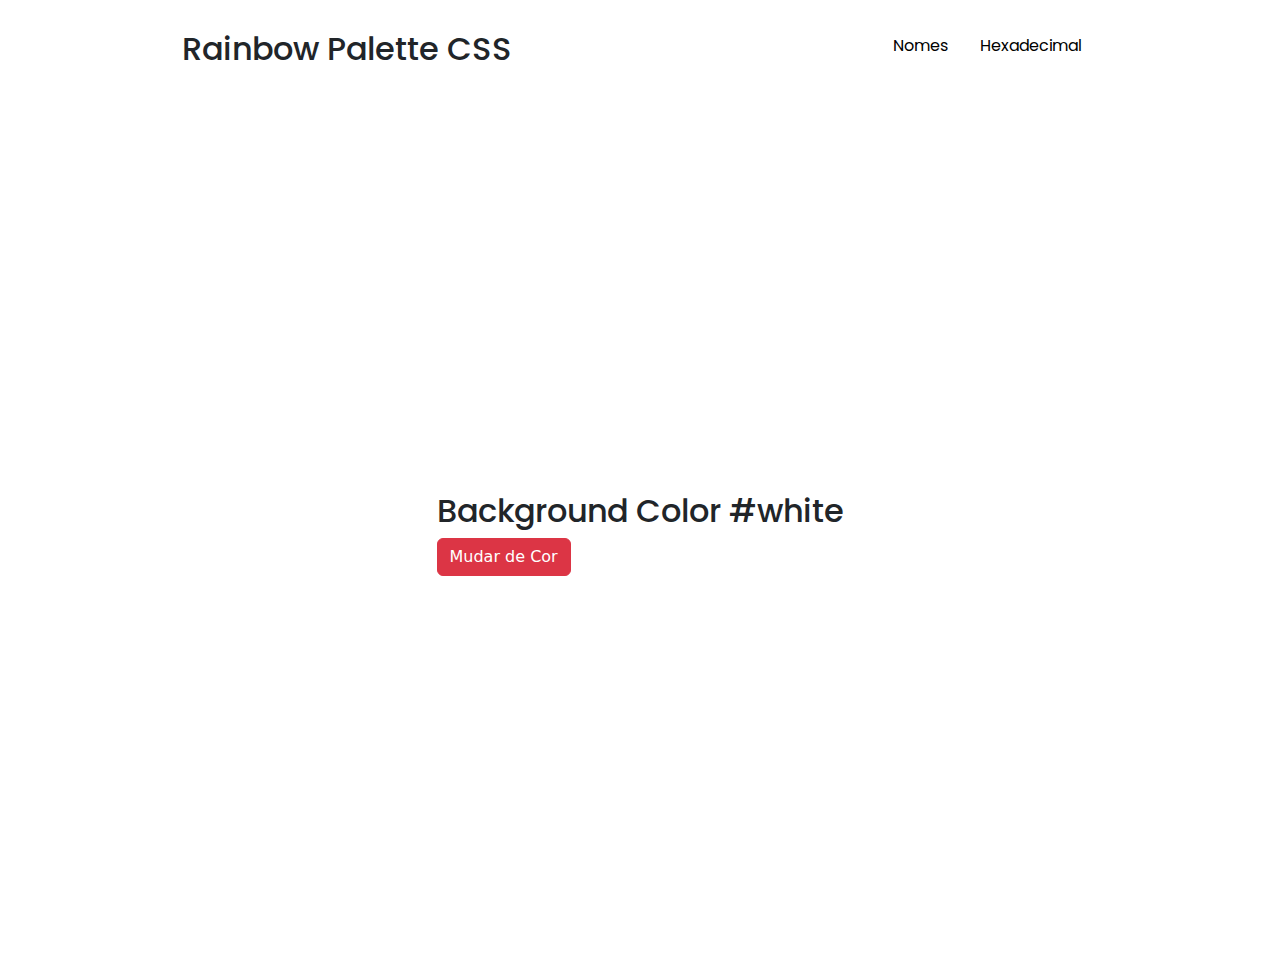
<file: index.html>
<!DOCTYPE html>
<html lang="pt-br">
    <head>
        <meta charset="UTF-8">
        
        <!--CSS BOOTSTRAP-->
        <link href="https://cdn.jsdelivr.net/npm/bootstrap@5.3.3/dist/css/bootstrap.min.css" rel="stylesheet" integrity="sha384-QWTKZyjpPEjISv5WaRU9OFeRpok6YctnYmDr5pNlyT2bRjXh0JMhjY6hW+ALEwIH" crossorigin="anonymous">
        
        <!--Fonts-->
        <link rel="preconnect" href="https://fonts.googleapis.com">
        <link rel="preconnect" href="https://fonts.gstatic.com" crossorigin>
        <link href="https://fonts.googleapis.com/css2?family=Playfair+Display:ital,wght@0,400..900;1,400..900&family=Poppins:ital,wght@0,100;0,200;0,300;0,400;0,500;0,600;0,700;0,800;0,900;1,100;1,200;1,300;1,400;1,500;1,600;1,700;1,800;1,900&display=swap" rel="stylesheet">
        <link rel="preconnect" href="https://fonts.googleapis.com">
        <link rel="preconnect" href="https://fonts.gstatic.com" crossorigin>
        <link href="https://fonts.googleapis.com/css2?family=Indie+Flower&family=Playfair+Display:ital,wght@0,400..900;1,400..900&family=Poppins:ital,wght@0,100;0,200;0,300;0,400;0,500;0,600;0,700;0,800;0,900;1,100;1,200;1,300;1,400;1,500;1,600;1,700;1,800;1,900&display=swap" rel="stylesheet">
       
        <!--CSS Style-->
       <link rel="stylesheet" href="style.css"/>
       
       <!--Icon-->
       <link rel="icon" href="./favicon.png" type="image/x-icon"/>


        <title>Palette CSS</title>
    </head>
<body>
<header class="d-flex justify-content-around">
    <h2>Rainbow Palette CSS</h2>
    <nav class="navbar">
        <ul class="nav">
            <li> <a href="index.html" class="nav-link">Nomes</a> </li>
            <li> <a href="hexa.html" class="nav-link">Hexadecimal</a> </li>
        </ul>
    </nav>
</header>
<main  id='main-color' class="container-fluid">
    <section class="d-flex justify-content-around-center" style="height: 100vh;">
        <div class="m-auto">
            <h2>Background Color <span class="span-color">#white</span></h2>
            <button id='btn' class="btn btn-danger">Mudar de Cor</button>
        </div>
    </section>
</main>

<script src="app.js"></script>
</body>
</html>
</file>
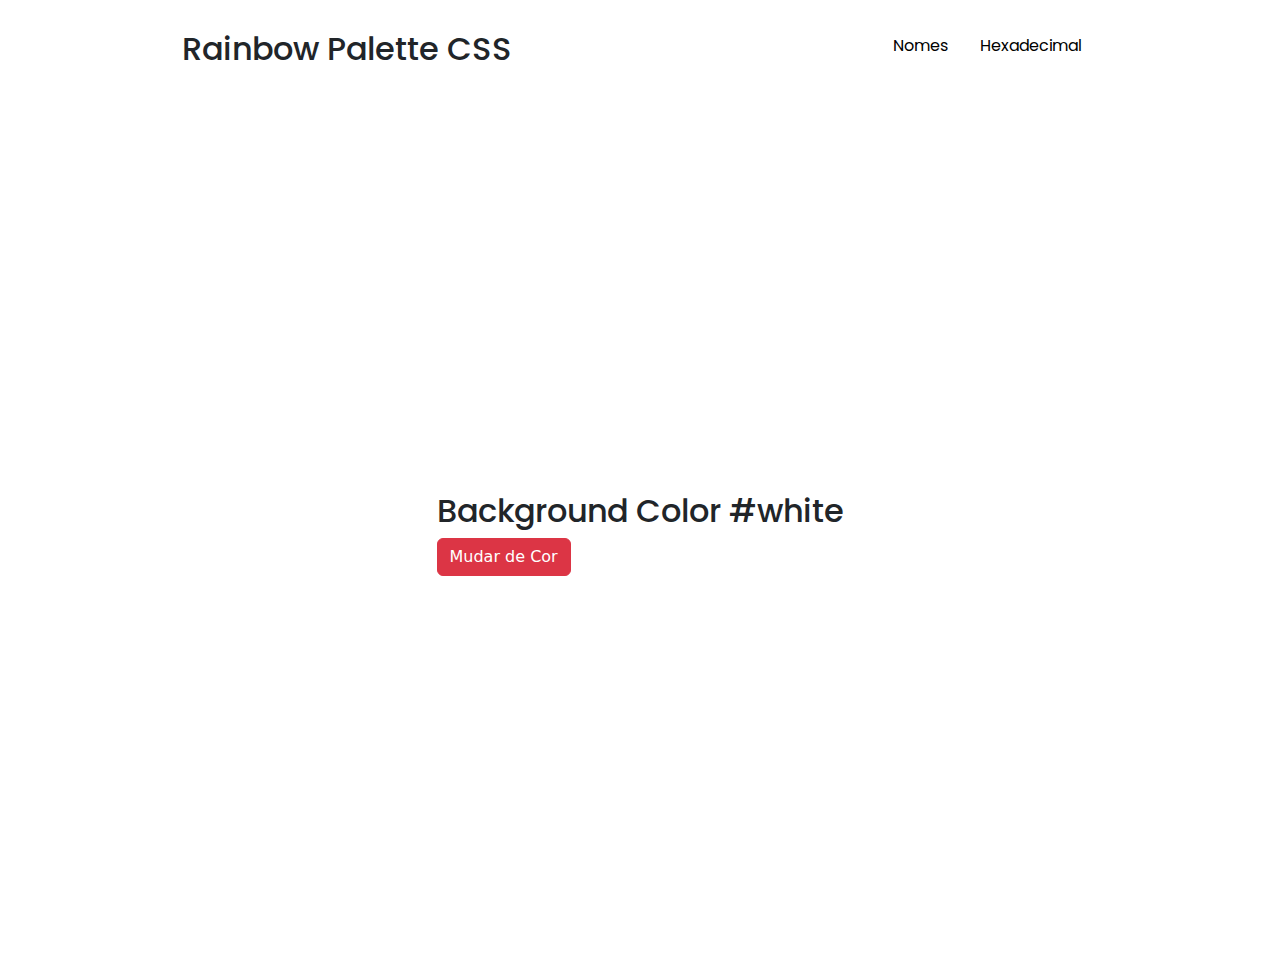
<file: hexa.html>
<!DOCTYPE html>
<html lang="pt-br">
    <head>
        <meta charset="UTF-8">
        <!--CSS BOOTSTRAP-->
        <link href="https://cdn.jsdelivr.net/npm/bootstrap@5.3.3/dist/css/bootstrap.min.css" rel="stylesheet" integrity="sha384-QWTKZyjpPEjISv5WaRU9OFeRpok6YctnYmDr5pNlyT2bRjXh0JMhjY6hW+ALEwIH" crossorigin="anonymous">
        
         <!--Fonts-->
         <link rel="preconnect" href="https://fonts.googleapis.com">
         <link rel="preconnect" href="https://fonts.gstatic.com" crossorigin>
         <link href="https://fonts.googleapis.com/css2?family=Playfair+Display:ital,wght@0,400..900;1,400..900&family=Poppins:ital,wght@0,100;0,200;0,300;0,400;0,500;0,600;0,700;0,800;0,900;1,100;1,200;1,300;1,400;1,500;1,600;1,700;1,800;1,900&display=swap" rel="stylesheet">
         <link rel="preconnect" href="https://fonts.googleapis.com">
         <link rel="preconnect" href="https://fonts.gstatic.com" crossorigin>
         <link href="https://fonts.googleapis.com/css2?family=Indie+Flower&family=Playfair+Display:ital,wght@0,400..900;1,400..900&family=Poppins:ital,wght@0,100;0,200;0,300;0,400;0,500;0,600;0,700;0,800;0,900;1,100;1,200;1,300;1,400;1,500;1,600;1,700;1,800;1,900&display=swap" rel="stylesheet">
        
         <!--CSS Style-->
       <link rel="stylesheet" href="style.css"/>
       
       <!--Icon-->
       <link rel="icon" href="./favicon.png" type="image/x-icon"/>
        <title>Palette CSS</title>
    </head>
<body>
<header class="d-flex justify-content-around">
    <h2>Rainbow Palette CSS</h2>
    <nav class="navbar">
        <ul class="nav">
            <li> <a href="index.html" class="nav-link">Nomes</a> </li>
            <li> <a href="#" class="nav-link">Hexadecimal</a> </li>
        </ul>
    </nav>
</header>
<main  id='main-color' class="container-fluid">
    <section class="d-flex justify-content-around-center" style="height: 100vh;">
        <div class="m-auto">
            <h2>Background Color <span class="span-color">#white</span></h2>
            <button id='btn' class="btn btn-danger">Mudar de Cor</button>
        </div>
    </section>
</main>

<script src="hexa.js"></script>
<script src="app.js"></script>
</body>
</html>
</file>
<file: style.css>
header, h2{
    margin-top: 15px;
}
.nav-link{
    font-family:"Poppins", sans-serif;
    color:black;
}


h2{
    font-family:"Poppins", sans-serif;
}
</file>
